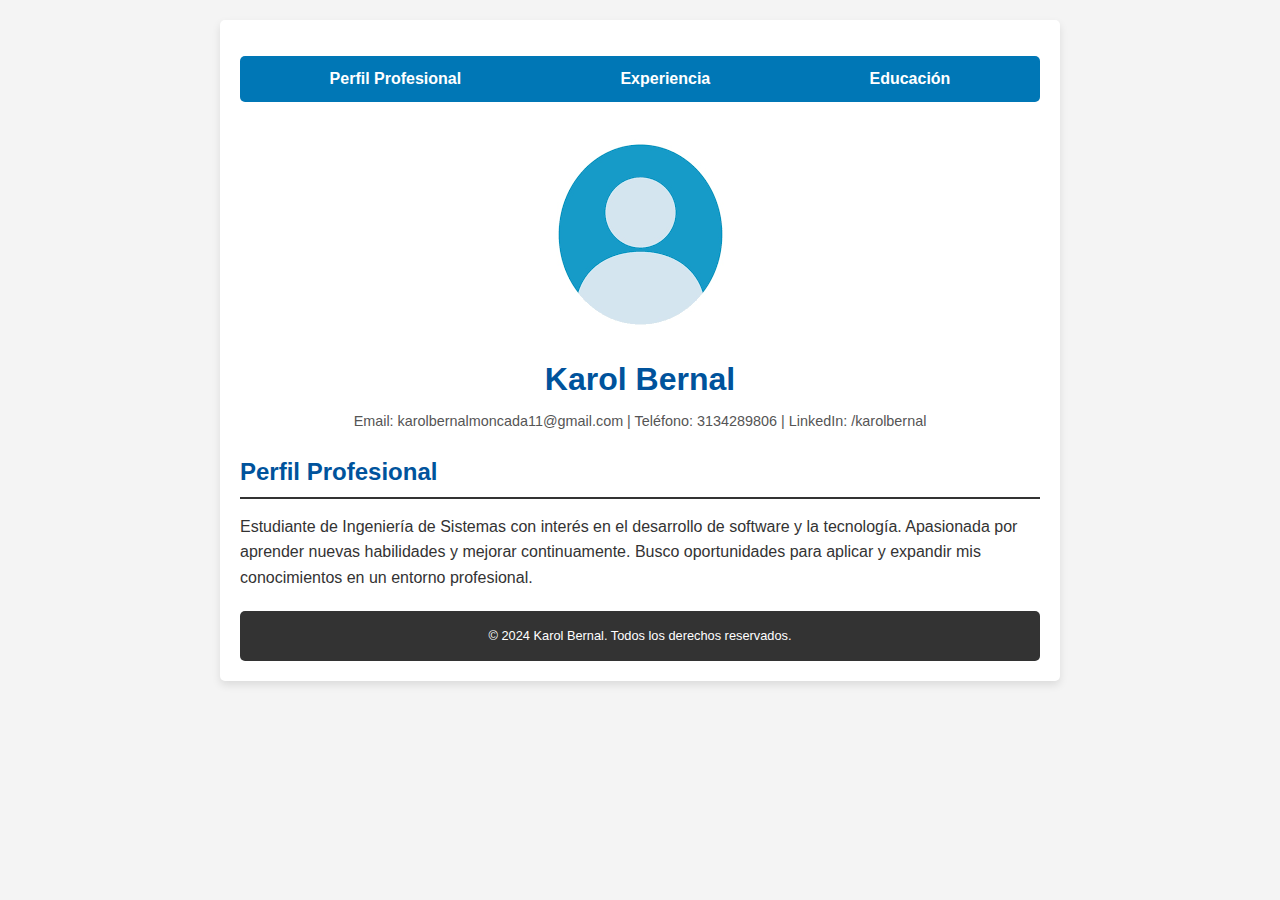
<file: index.html>
<!DOCTYPE html>
<html lang="es">
<head>
    <title>Perfil Profesional</title>
    <link rel="stylesheet" href="style.css">
</head>
<body>
    <div class="container">

        <nav>
            <ul>
                <li><a href="index.html">Perfil Profesional</a></li>
                <li><a href="experiencia.html">Experiencia</a></li>
                <li><a href="educacion.html">Educación</a></li>
            </ul>
        </nav>


        <header>
            <img src="images.png">
            <h1>Karol Bernal</h1>
            <p>Email: karolbernalmoncada11@gmail.com | Teléfono: 3134289806 | LinkedIn: /karolbernal</p>
        </header>


        <section class="profile">
            <h2>Perfil Profesional</h2>
            <p>Estudiante de Ingeniería de Sistemas con interés en el desarrollo de software y la tecnología. Apasionada por aprender nuevas habilidades y mejorar continuamente. Busco oportunidades para aplicar y expandir mis conocimientos en un entorno profesional.</p>
        </section>

        <footer>
            <p>© 2024 Karol Bernal. Todos los derechos reservados.</p>
        </footer>
    </div>
</body>
</html>
</file>
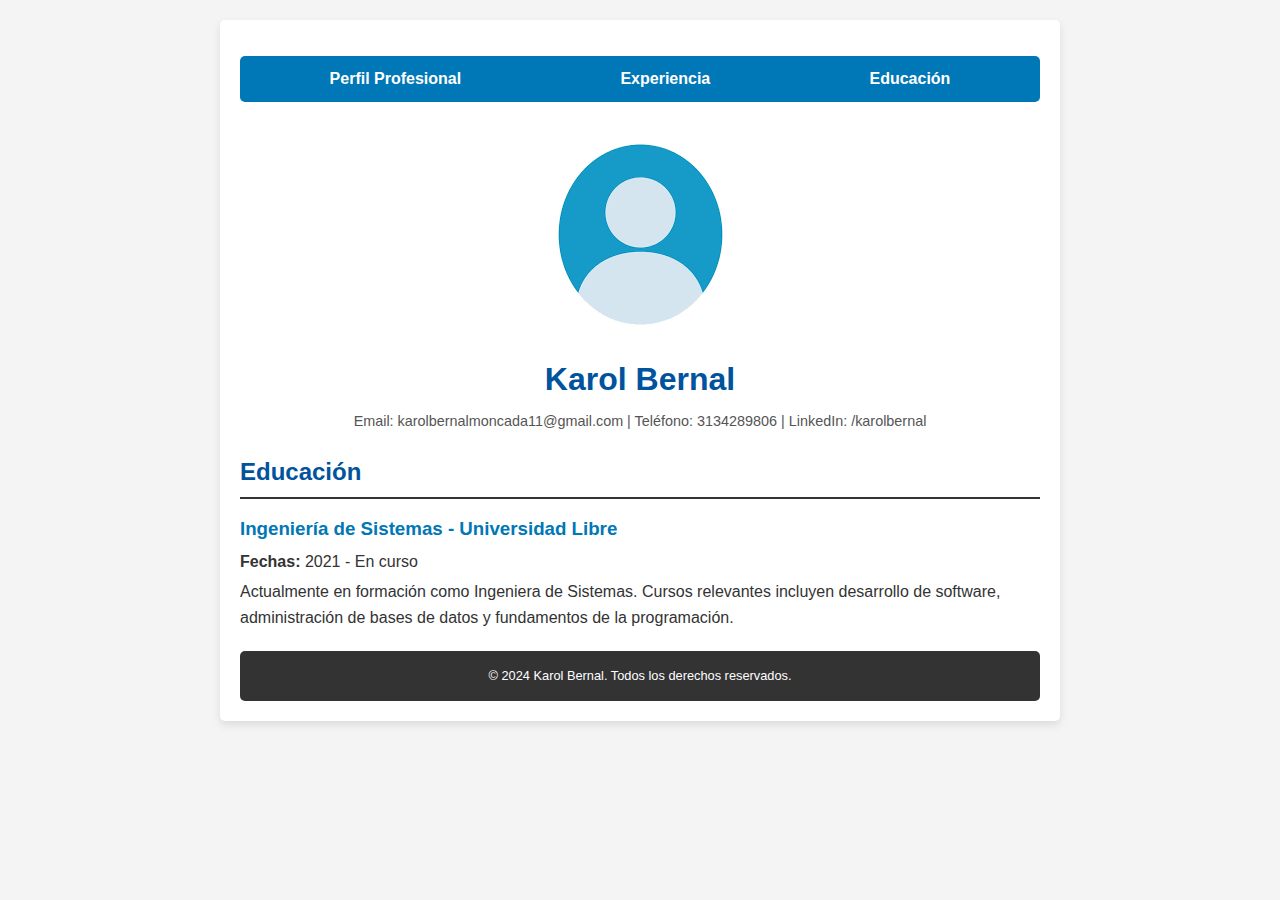
<file: educacion.html>
<!DOCTYPE html>
<html lang="es">
<head>
    <title>Educación</title>
    <link rel="stylesheet" href="style.css">
</head>
<body>
    <div class="container">
         <nav>
            <ul>
                <li><a href="index.html">Perfil Profesional</a></li>
                <li><a href="experiencia.html">Experiencia</a></li>
                <li><a href="educacion.html">Educación</a></li>
            </ul>
        </nav>

        <header>
            <img src="images.png">
            <h1>Karol Bernal</h1>
            <p>Email: karolbernalmoncada11@gmail.com | Teléfono: 3134289806 | LinkedIn: /karolbernal</p>
        </header>

        <section class="educacion">
            <h2>Educación</h2>
            <div class="school">
                <h3>Ingeniería de Sistemas - Universidad Libre</h3>
                <p><strong>Fechas:</strong> 2021 - En curso</p>
                <p>Actualmente en formación como Ingeniera de Sistemas. Cursos relevantes incluyen desarrollo de software, administración de bases de datos y fundamentos de la programación.</p>
            </div>
        </section>

        <footer>
            <p>© 2024 Karol Bernal. Todos los derechos reservados.</p>
        </footer>
    </div>
</body>
</file>
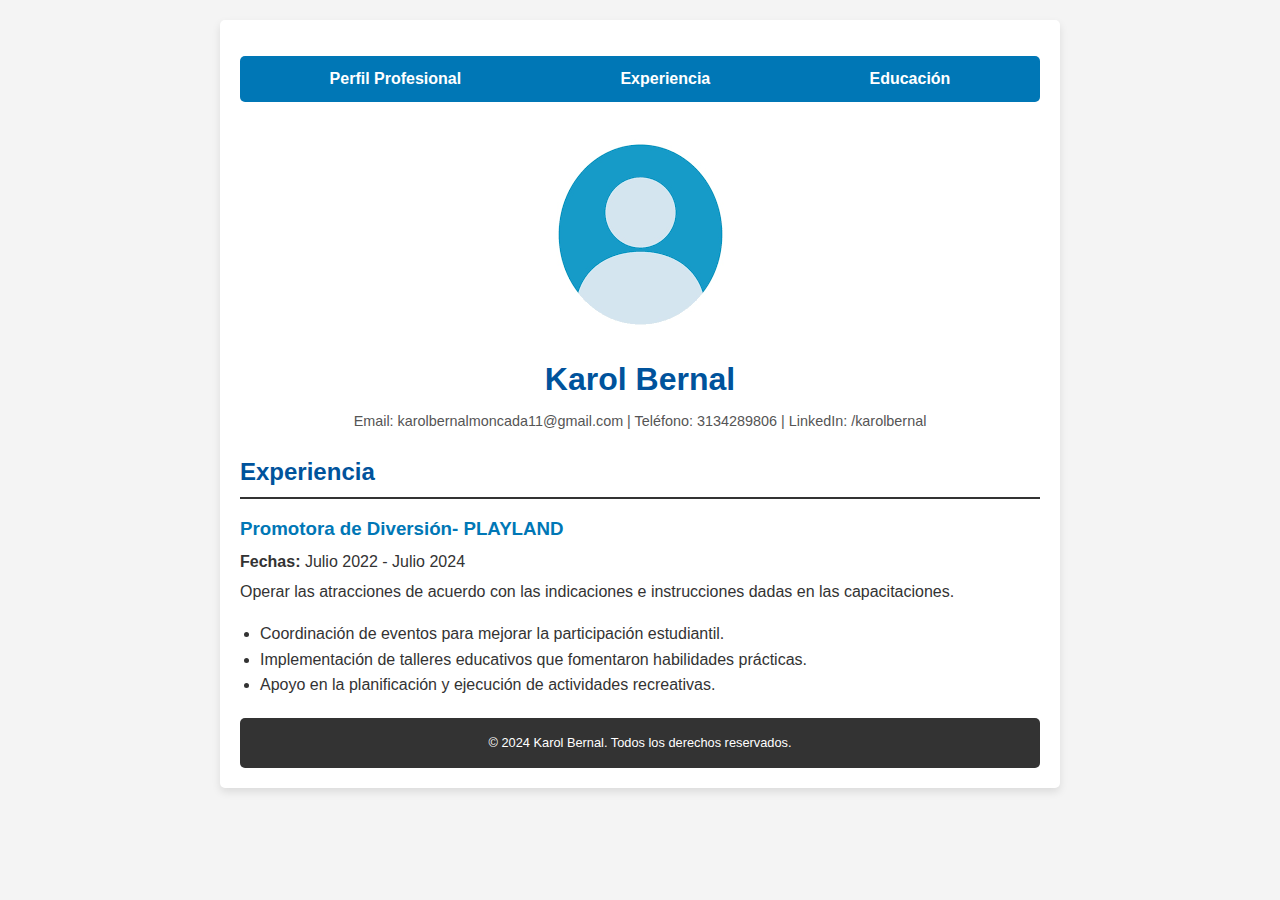
<file: experiencia.html>
<!DOCTYPE html>
<html lang="es">
<head>
    <title>Experiencia</title>
    <link rel="stylesheet" href="style.css">
</head>
<body>
    <div class="container">

        <nav>
            <ul>
                <li><a href="index.html">Perfil Profesional</a></li>
                <li><a href="experiencia.html">Experiencia</a></li>
                <li><a href="educacion.html">Educación</a></li>
            </ul>
        </nav>


        <header>
            <img src="images.png">
            <h1>Karol Bernal</h1>
            <p>Email: karolbernalmoncada11@gmail.com | Teléfono: 3134289806 | LinkedIn: /karolbernal</p>
        </header>

 
        <section class="experiencia">
            <h2>Experiencia</h2>
            <div class="job">
                <h3>Promotora de Diversión- PLAYLAND</h3>
                <p><strong>Fechas:</strong> Julio 2022 - Julio 2024</p>
                <p>Operar las atracciones de acuerdo con las indicaciones e instrucciones dadas en las capacitaciones.</p>
                <ul>
                    <li>Coordinación de eventos para mejorar la participación estudiantil.</li>
                    <li>Implementación de talleres educativos que fomentaron habilidades prácticas.</li>
                    <li>Apoyo en la planificación y ejecución de actividades recreativas.</li>
                </ul>
            </div>
        </section>


        <footer>
            <p>© 2024 Karol Bernal. Todos los derechos reservados.</p>
        </footer>
    </div>
</body>
</html>
</file>
<file: style.css>
body {
    font-family: 'Arial', sans-serif;
    color: #333;
    background-color: #f4f4f4;
    margin: 0;
    padding: 0;
    line-height: 1.6;
}

.container {
    max-width: 800px;
    margin: 20px auto;
    padding: 20px;
    background-color: #fff;
    box-shadow: 0px 4px 8px rgba(0, 0, 0, 0.1);
    border-radius: 5px;
}

/* Navegación */
nav ul {
    list-style: none;
    padding: 0;
    display: flex;
    justify-content: space-around;
    background-color: #0077B6FF;
    padding: 10px;
    border-radius: 5px;
    margin-bottom: 20px;
}

nav ul li {
    margin: 0;
}

nav ul li a {
    color: white;
    text-decoration: none;
    font-weight: bold;
}

nav ul li a:hover {
    text-decoration: underline;
}

/* Encabezado */
header {
    text-align: center;
    margin-bottom: 20px;
}

header h1 {
    margin: 0;
    color: #00539CFF;
    font-size: 2em;
}

header p {
    font-size: 0.9em;
    color: #555;
}

/* Secciones */
section {
    margin-bottom: 20px;
}

section h2 {
    color: #00539CFF;
    border-bottom: 2px solid #333;
    padding-bottom: 5px;
    margin-bottom: 15px;
}

.job, .school {
    margin-bottom: 15px;
}

.job h3, .school h3 {
    margin: 0;
    color: #0077B6FF;
}

p {
    margin: 5px 0;
}

ul {
    list-style-type: disc;
    padding-left: 20px;
}

/* Habilidades */
.skills ul {
    list-style-type: none;
    padding: 0;
}

.skills ul li {
    background: #0077B6FF;
    color: white;
    padding: 8px;
    margin-bottom: 5px;
    border-radius: 5px;
}

/* Footer */
footer {
    text-align: center;
    padding: 10px;
    background-color: #333;
    color: white;
    border-radius: 5px;
    font-size: 0.8em;
}
</file>
